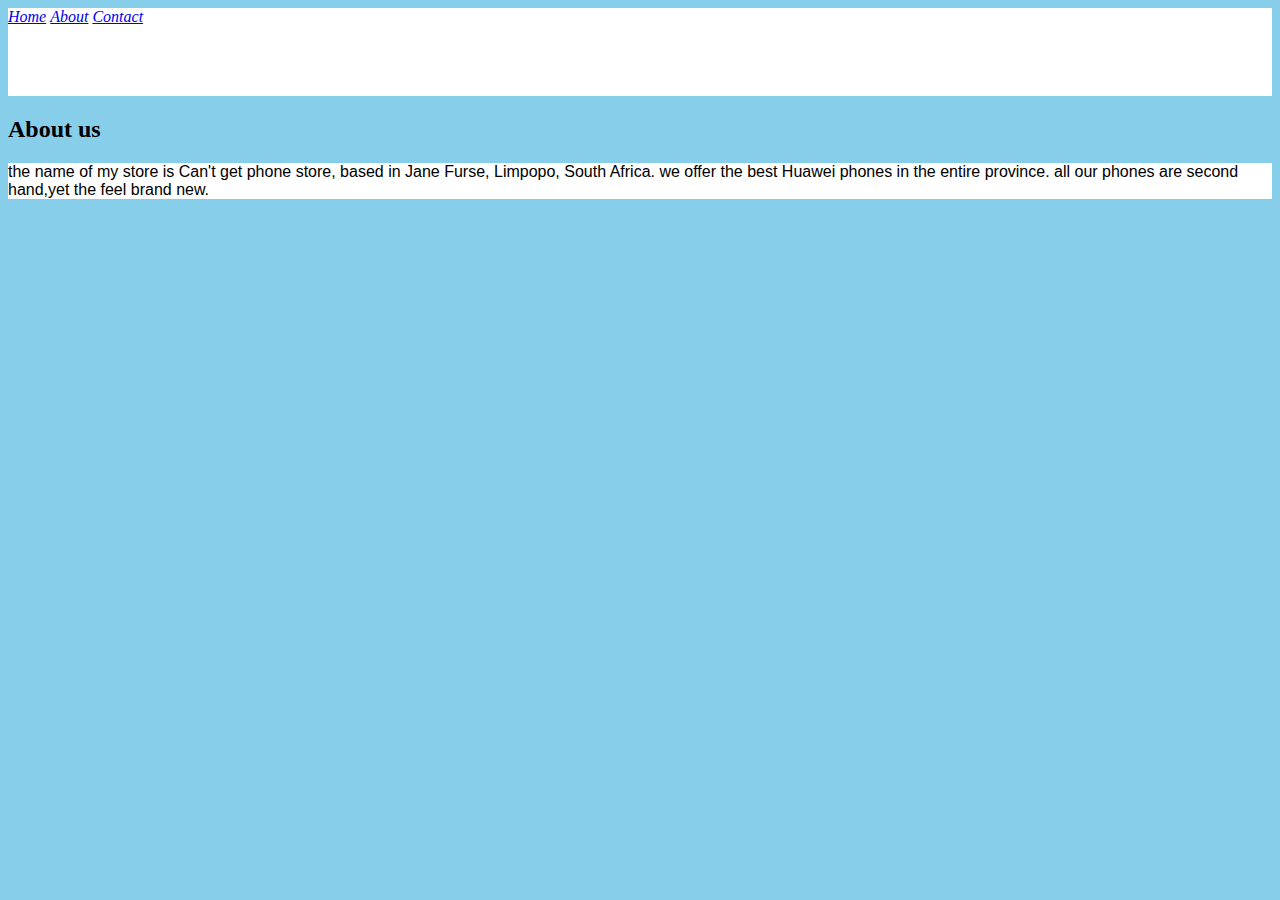
<file: about.html>
<!DOCTYPE html>
<html>
    <head>
        <link rel="stylesheet" href="style.css">
    </head>
    <body style="background-color:skyblue;">
        <div id="menu">
            <a href="index.html">Home</a>
            <a href="about.html">About</a>
            <a href="contacts.html">Contact</a>
        </div>
        <h2>About us</h2>
        
        <p> the name of my store is Can't get phone store, based in Jane Furse, Limpopo, South Africa.

we offer the best Huawei phones in the entire province. all our phones are second hand,yet the feel brand new.</p> 
    </body>
</html>
</file>
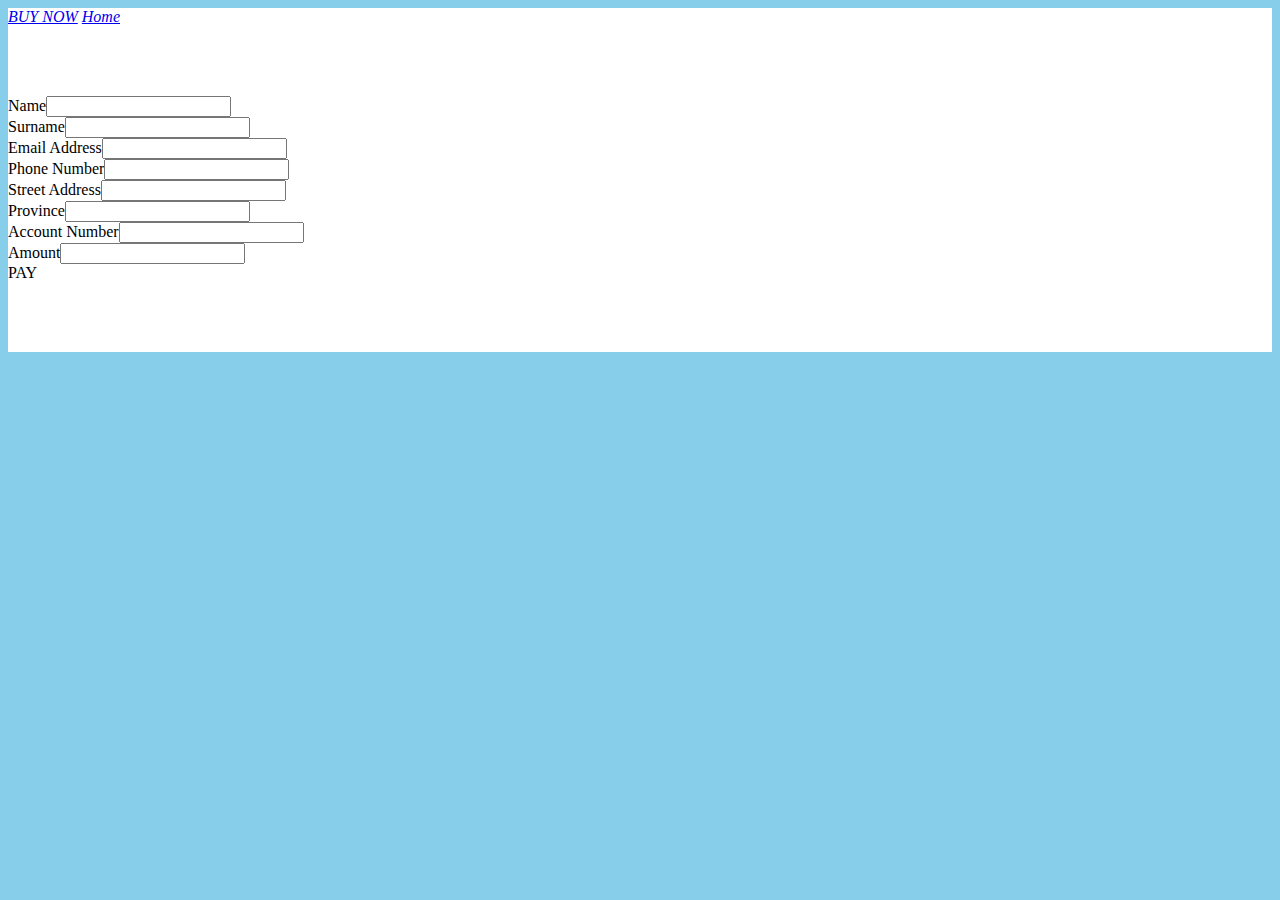
<file: Buynow.html>
<!DOCTYPE html>
<html>
    <head>
    <link rel="stylesheet" href="style.css">
    </head>
    <body style="background-color:skyblue;">
        <div id="menu">
             <a href="Buynow.html">BUY NOW</a>
             <a href="index.html">Home</a>
         </div>
         <tr>
            <div class="Checkout">
               <label>Name</label><input type="Name" name="enter your name">
               <br>
               <label>Surname</label><input type="Surname" name="enter your Surname">
               <br>
               <label>Email Address</label><input type="Email Address" name="enter your email Address">
               <br>
               <label>Phone Number</label><input type="Phone Number" name="enter yourphone number">
               <br>
               <label>Street Address</label><input type="Street Address" name="enter your street address">
               <br>
               <label>Province</label><input type="Province" name="enter your province">
               <br>
               <label>Account Number</label><input type="Account Number" name="enter your account number">
               <br>
               <label>Amount</label><input type="Amount" name="enter amount to pay">
               <br>
               <label>PAY</label>
            </div>
</file>
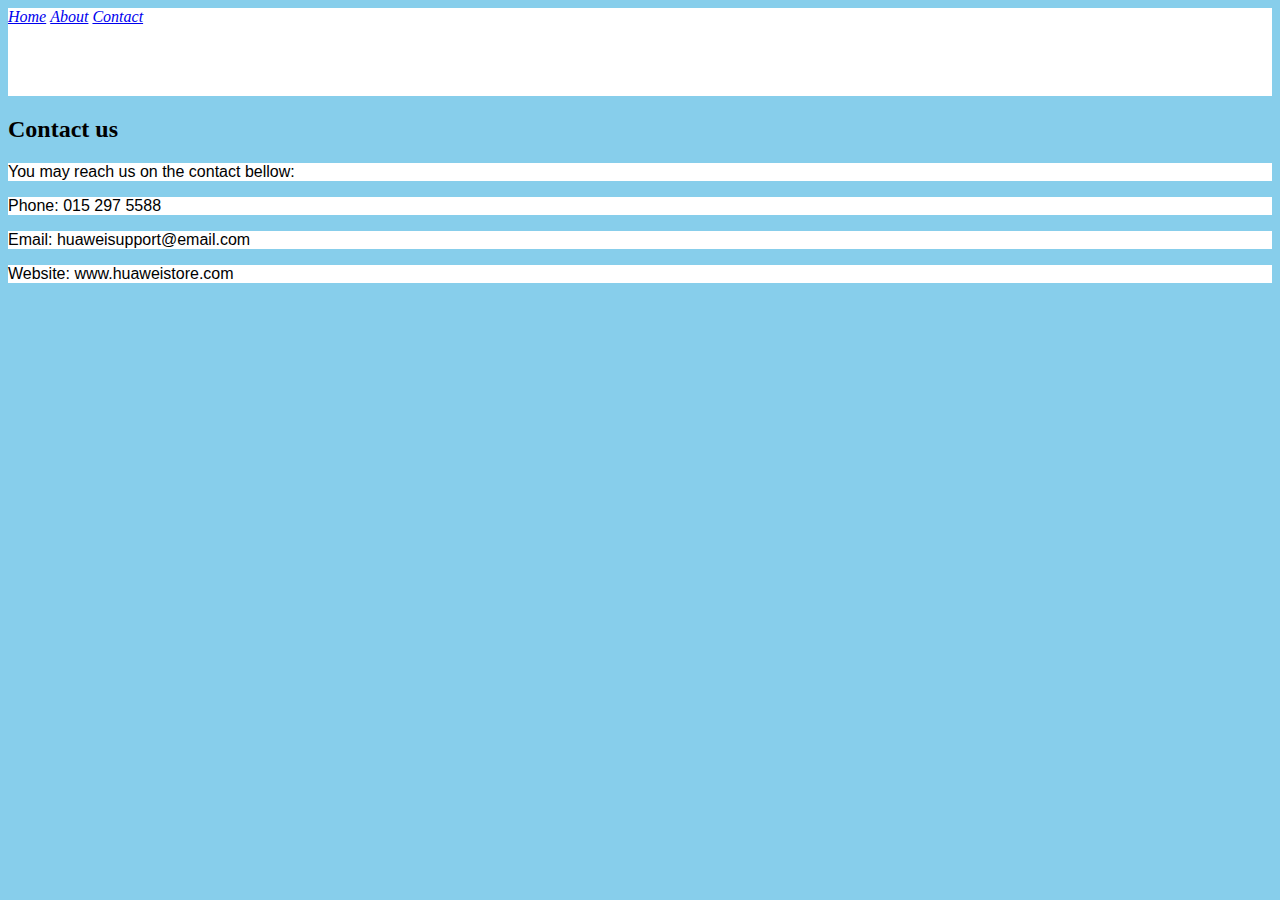
<file: contacts.html>
<!DOCTYPE html>
<html>
    <head>
        <link rel="stylesheet" href="style.css">
    </head>
    <body style="background-color:skyblue;">
        <div id="menu">
            <a href="index.html">Home</a>
            <a href="about.html">About</a>
            <a href="contact.html">Contact</a>
        </div>
        <h2>Contact us</h2>
        <p>You may reach us on the contact bellow:</p>
        <p>Phone: 015 297 5588</p>
        <p>Email: huaweisupport@email.com</p>
        <p>Website: www.huaweistore.com</p>
    </body>
</html>
</file>
<file: style.css>
body{
    background-color: white;
}

.gallery img{
  width:200px; 
}

h1{
    font-family: Impact, fantasy;
    font-size: 20px;
    font-style: italic;
    color:crimson;
}

p{
    font-family: Helvetica, sans-serif;
}

#menu-bar{
      width:100%;
      height:40px;
      background-color: white;
      padding-top: 12px;
}

#menu-bar a{
      color:#ffffff;
      font-family: Helvetica, sans-serif;
      font-size: 18px;
      text-decoration:none;
      font-weight: 800px;
      
      padding-left: 20px;
      padding-right: 20px;
}

#menu a:hover{
    background-color: white;
       color: #5077bd;
}
th{
   font-weight: 800;
   background-color: 9AEFFC ;
   color: #FFFFFF;
}

div{
    background-color: white;
    padding-bottom: 70px;
}

b{
    font-weight: bolder;
}

p{
    background-color: white;
}

a:-webkit-any-link {
    font-style: oblique;
    border-style:inherit;
    list-style-type: armenian;
}
</file>
